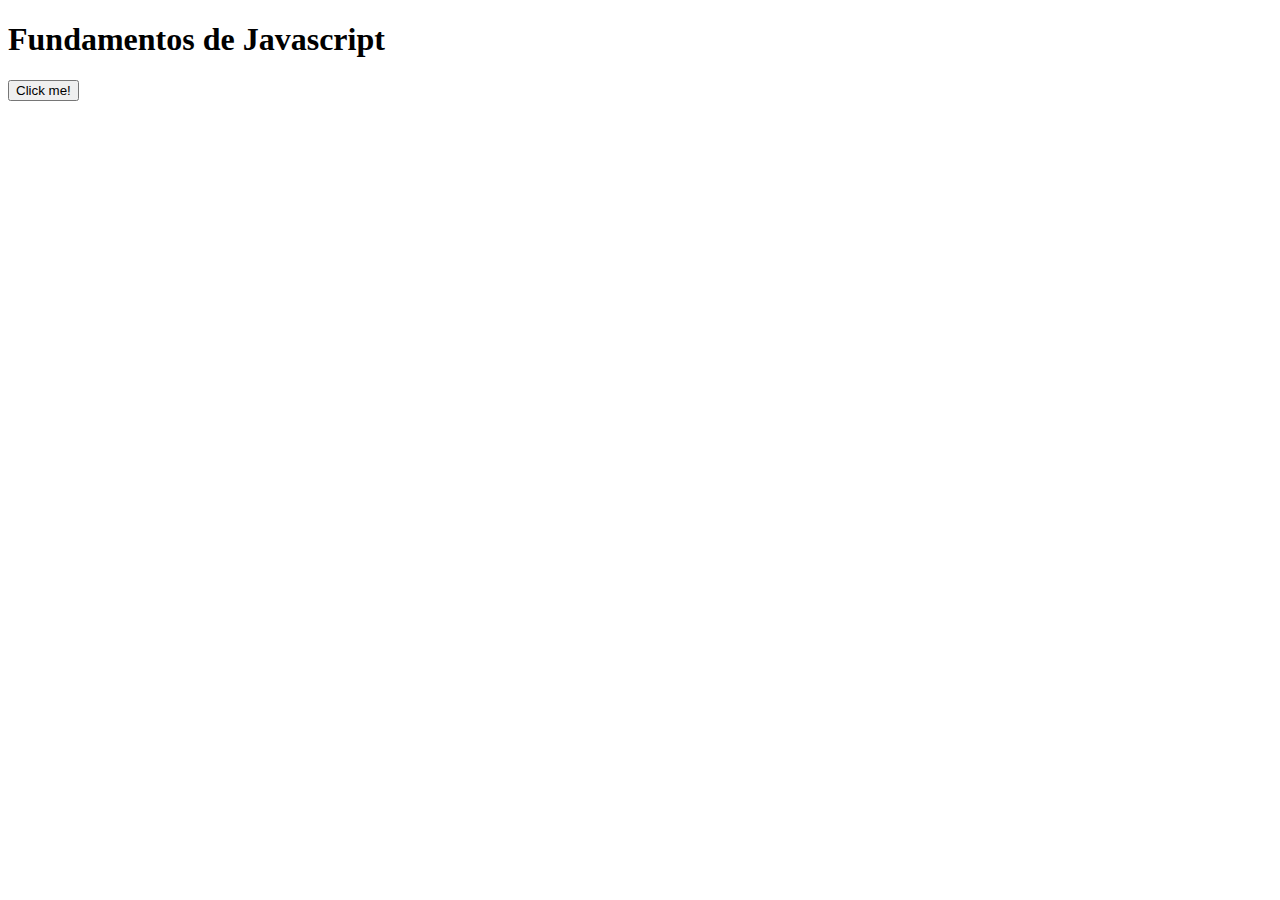
<file: index.html>
<!DOCTYPE html>
<html lang="en">
<head>
    <meta charset="UTF-8">
    <meta name="viewport" content="width=device-width, initial-scale=1.0">
    <title>Fundamentos JS</title>
</head>
<body>
    <h1>Fundamentos de Javascript</h1>    
    <button onclick="hola()">Click me!</button>
    <script src="./app.js"></script>
</body>
</html>
</file>
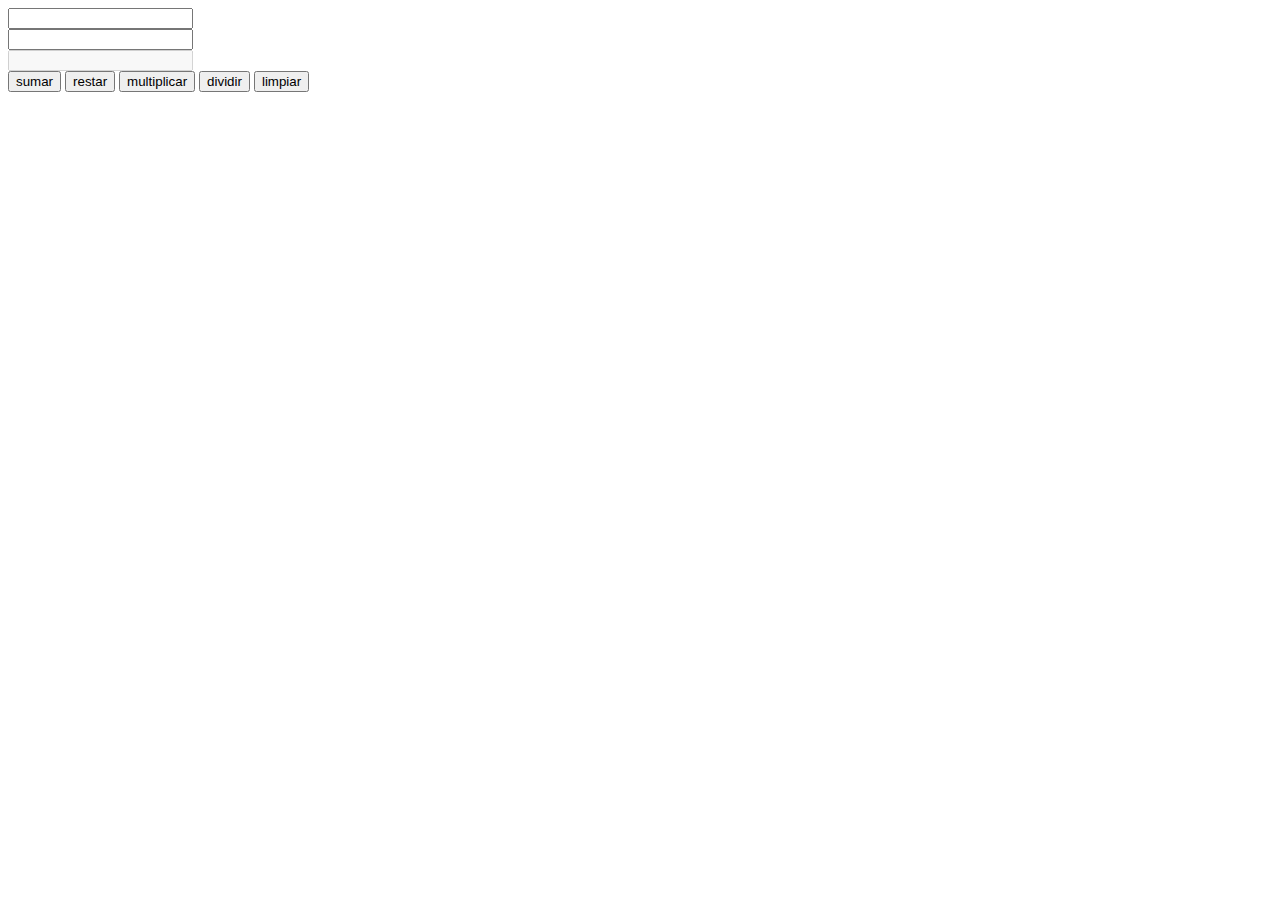
<file: calculadora.html>
<!DOCTYPE html>
<html lang="es">
<head>
    <meta charset="UTF-8">
    <meta name="viewport" content="width=device-width, initial-scale=1.0">
    <title>Calculadora</title>
</head>
<body>
    <div class="constainer">
        <input type="text" name="" id="num1">
        <br>
        <input type="text" name="" id="num2">
        <br>
        <input type="text" name="" id="result" disabled>
        <br>
        <button onclick="sumar()">sumar</button>
        <button onclick="restar()">restar</button>
        <button onclick="multiplicar()">multiplicar</button>
        <button onclick="dividir()">dividir</button>
        <button onclick="limpiar()">limpiar</button>
    </div>
    <script src="./calculadora.js"></script>
</body>
</html>
</file>
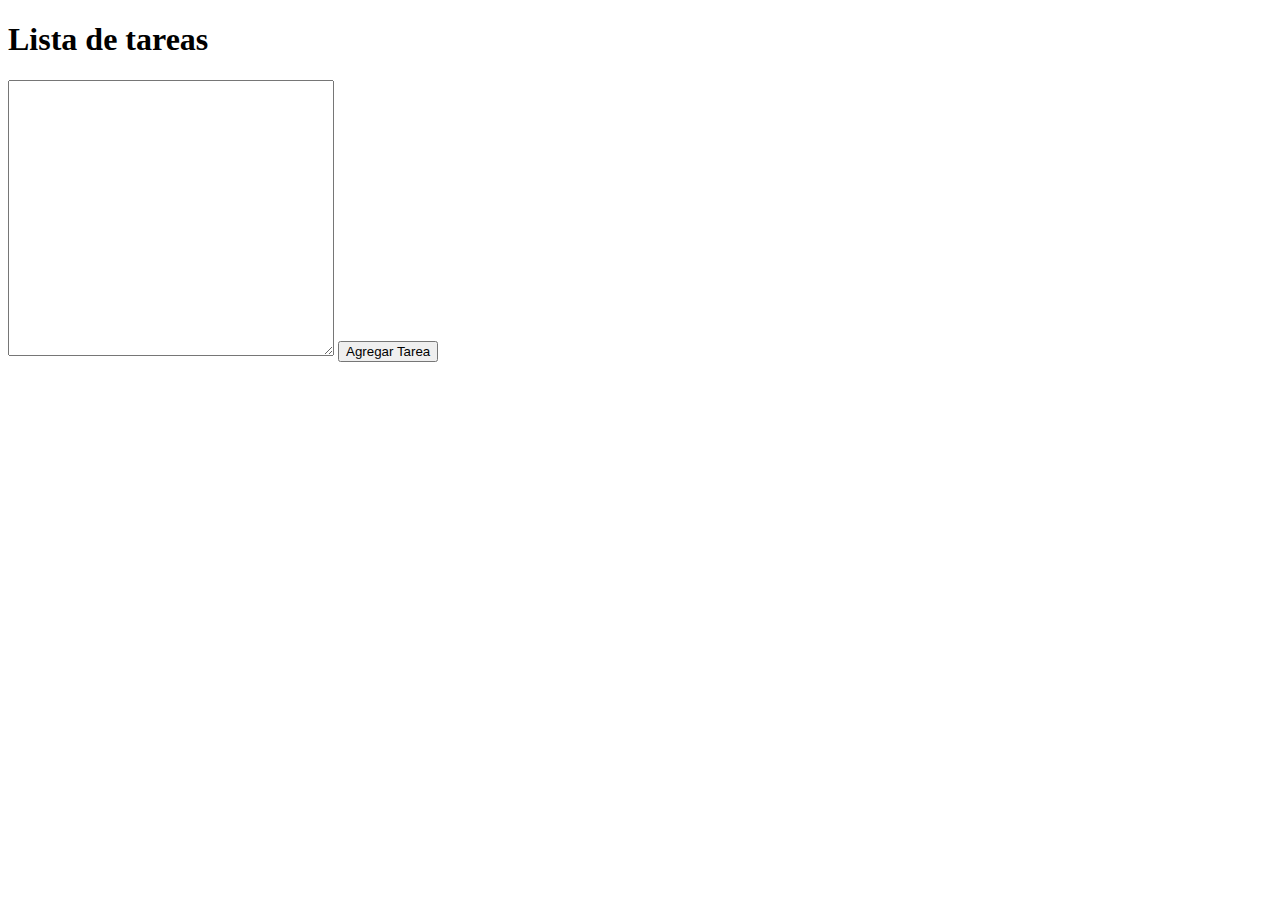
<file: tareas.html>
<!DOCTYPE html>
<html lang="es">
<head>
    <meta charset="UTF-8">
    <meta name="viewport" content="width=device-width, initial-scale=1.0">
    <title>Lista de tareas JS</title>
</head>
<body>
    <div class="container">
        <h1>Lista de tareas</h1>
        <div id="formulario">
            <textarea name="" id="inputTarea" cols="38" rows="18"></textarea>
            <button onclick="addTarea()">Agregar Tarea</button>
        </div> 
        <div id="tareas">
            <ul>

            </ul>

        </div>
    </div>    
    <script src="./tareas.js"></script>
</body>
</html>
</file>
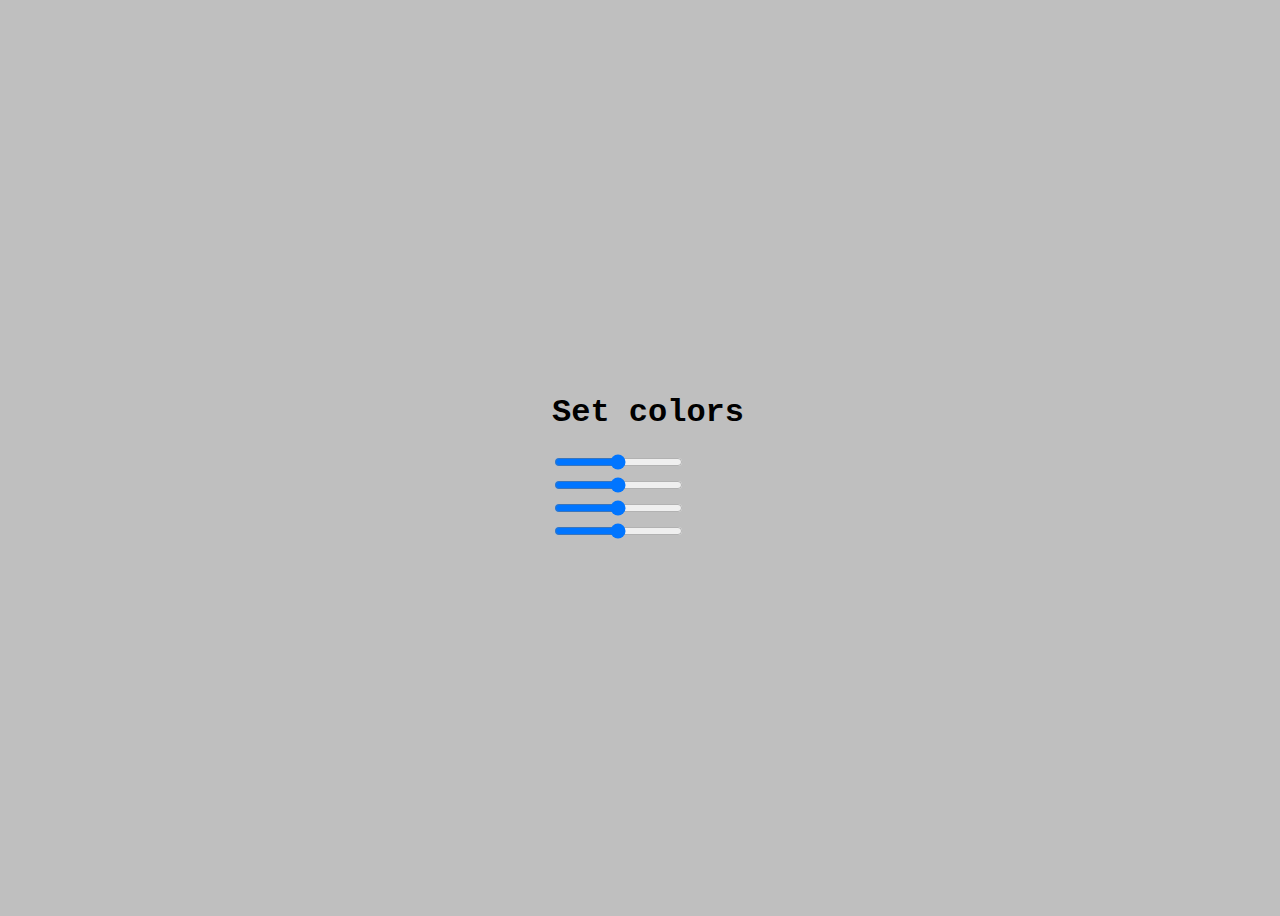
<file: dom/coloresrgba.html>
<!DOCTYPE html>
<html lang="es">
<head>
    <meta charset="UTF-8">
    <meta name="viewport" content="width=device-width, initial-scale=1.0">
    <title>Colores RGBA</title>
    <style>
        body {
            width: 100vw;
            height: 100vh;
            display: grid;
            place-items: center;
            font-family: 'Courier New', Courier, monospace;
        }
        .container {
            width: 400px;
            padding: 20px;
        }
        .container * {
            width: 100%;
            margin-top: 15px;
        }
    </style>
</head>
<body>
    <div class="Container">
        <h1>Set colors</h1>
        <input type="range" id="red">
        <br>
        <input type="range" id="green">
        <br>
        <input type="range" id="blue">
        <br>
        <input type="range" id="trans">
        <br>
    </div>
    <script src="./coloresrgba.js"></script>
</body>
</html>
</file>
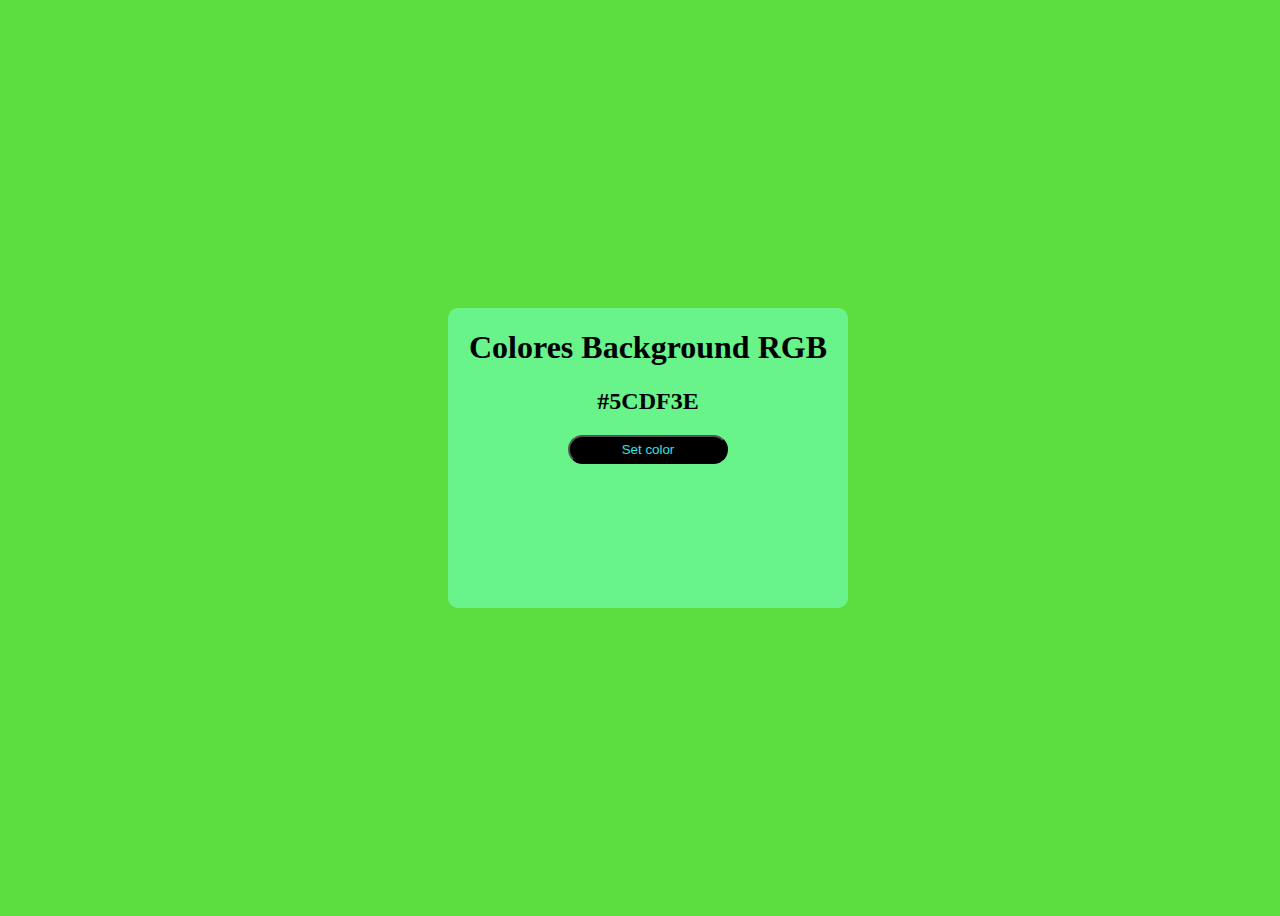
<file: dom/colorsrgb.html>
<!DOCTYPE html>
<html lang="es">
<head>
    <meta charset="UTF-8">
    <meta name="viewport" content="width=device-width, initial-scale=1.0">
    <title>Colores RGB</title>
    <style>
        body {
            font-family: Cambria, Cochin, Georgia, Times, 'Times New Roman', serif;
            width: 100vw;
            height: 100vh;
            display: grid;
            place-items: center;
        }
        .container {
            width: 400px;
            height: 300px;
            text-align: center;
            border-radius: 10px;
            background-color: rgb(105, 243, 139);
        }
        #btnColor {
            padding: 5px;
            width: 40%;
            background-color: black;
            border-radius: 15px;
            color: rgb(47, 230, 230);
        }
    </style>
</head>
<body>
    <div class="container">
        <h1>Colores Background RGB</h1>
        <h2></h2>
        <button id="btnColor">Set color</button>
    </div>
    <script src="./colorsrgb.js"></script>
</body>
</html>
</file>
